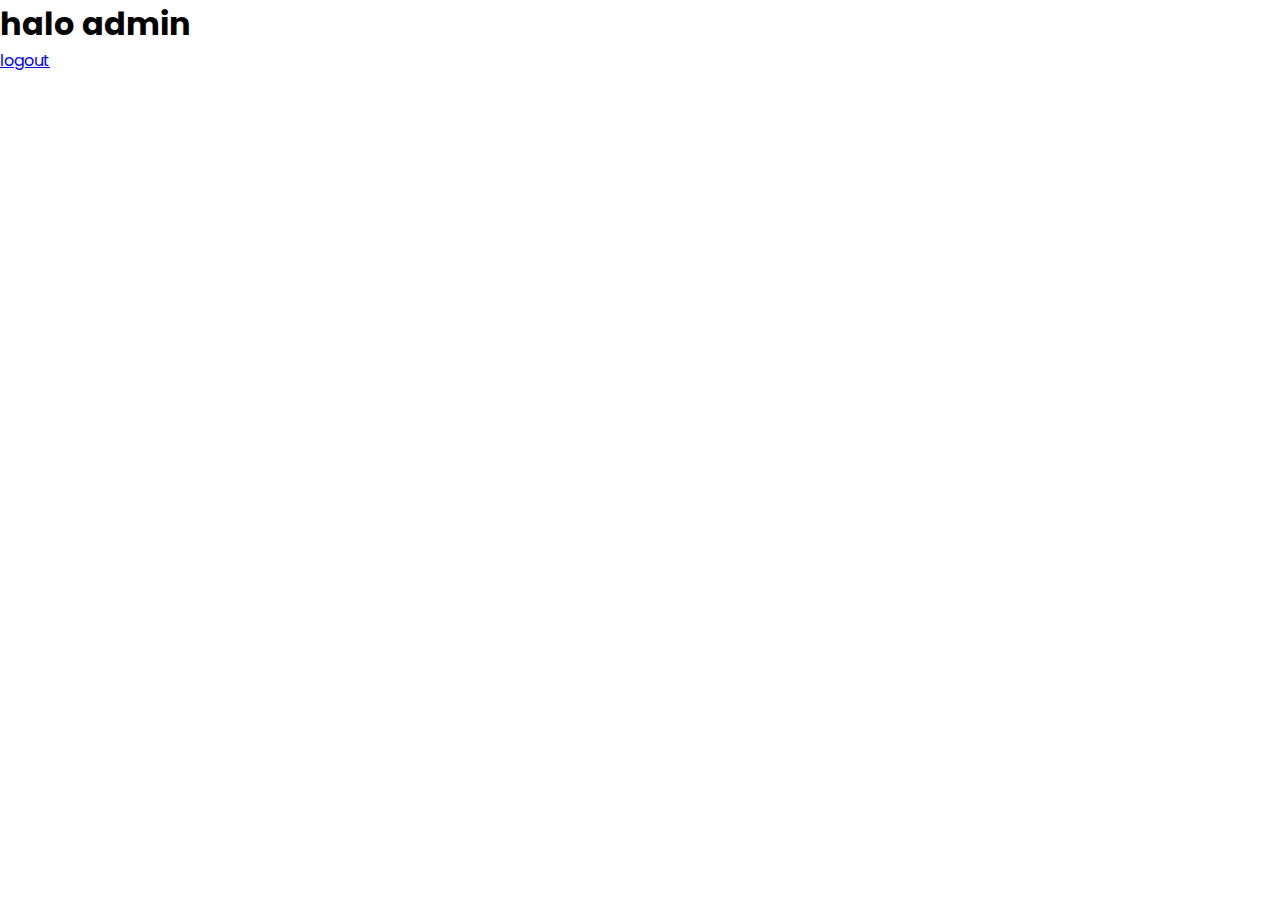
<file: admin.html>
<!DOCTYPE html>
<html lang="en">
    <head>
        <meta charset="UTF-8">
        <meta http-equiv="X-UA-Compatible" content="IE=edge">
        <meta name="viewport" content="width=device-width, initial-scale=1.0">
        <title>Admin Page</title>

        <!-- link -->
        <link rel="stylesheet" href="assets/css/style.css">

        <!-- page icon -->
        <link rel="icon" href="assets/img/cat-sushi-logo.png">
    </head>
    
    <body>
        <h1>halo admin</h1>
        <a href="index.html">logout</a>
    </body>
</html>
</file>
<file: assets/css/style.css>
@import url('https://fonts.googleapis.com/css2?family=Montserrat&family=Poppins&display=swap');

*,
*::before,
*::after {
  padding: 0;
  margin: 0;
  box-sizing: border-box;
}

body,
input {
  font-family: "Poppins", sans-serif;
}

main {
  width: 100%;
  min-height: 100vh;
  overflow: hidden;
  background-color: #5E6F64;
  padding: 2rem;
  display: flex;
  align-items: center;
  justify-content: center;
}

.box {
  position: relative;
  width: 100%;
  max-width: 1020px;
  height: 640px;
  background-color: #F4F4F4;
  border-radius: 3.3rem;
  box-shadow: 0 60px 40px -30px rgba(0, 0, 0, 0.27);
}

.inner-box {
  position: absolute;
  width: calc(100% - 4.1rem);
  height: calc(100% - 4.1rem);
  top: 50%;
  left: 50%;
  transform: translate(-50%, -50%);
}

.forms-wrap {
  position: absolute;
  height: 100%;
  width: 45%;
  top: 0;
  left: 0;
  display: grid;
  grid-template-columns: 1fr;
  grid-template-rows: 1fr;
  transition: 0.8s ease-in-out;
}

form {
  max-width: 260px;
  width: 100%;
  margin: 0 auto;
  height: 100%;
  display: flex;
  flex-direction: column;
  justify-content: space-evenly;
  grid-column: 1 / 2;
  grid-row: 1 / 2;
  transition: opacity 0.02s 0.4s;
}

.heading h2 {
  font-size: 2.1rem;
  font-weight: 600;
  color: #3F4441;
}

.heading h6 {
  color: #bababa;
  font-weight: 400;
  font-size: 0.75rem;
  display: inline;
}

.error-msg {
  display: block;
  background-color: crimson;
  color: #F4F4F4;
  text-align: center;
  padding: .5rem 0;
}

.toggle {
  color: #151111;
  text-decoration: none;
  font-size: 0.75rem;
  font-weight: 500;
  transition: 0.3s;
}

.toggle:hover {
  color: #BA7967;
}

.input-wrap {
  position: relative;
  height: 37px;
  margin-bottom: 2rem;
}

.input-field {
  position: absolute;
  width: 100%;
  height: 100%;
  background: none;
  border: none;
  outline: none;
  border-bottom: 1px solid #bbb;
  padding: 0;
  font-size: 0.95rem;
  color: #151111;
  transition: 0.4s;
}

.input-field.active {
  border-bottom-color: #151111;
}

.input-field.active {
  font-size: 0.75rem;
  top: -2px;
}

.sign-btn {
  display: inline-block;
  width: 100%;
  height: 43px;
  background-color: #BA7967;
  color: #fff;
  border: none;
  cursor: pointer;
  border-radius: 0.8rem;
  font-size: 0.8rem;
  margin-bottom: 2rem;
  transition: 0.3s;
}

.sign-btn:hover {
  background-color: #D49A89;
}

.text {
  color: #bbb;
  font-size: 0.7rem;
}
  
.text a {
  color: #bbb;
  transition: 0.3s;
}
  
.text a:hover {
  color: #BA7967;
}

.carousel {
  position: absolute;
  height: 100%;
  width: 55%;
  left: 45%;
  top: 0;
  background-color: #ffe0d2;
  border-radius: 2rem;
  display: grid;
  grid-template-rows: auto 1fr;
  padding-bottom: 2rem;
  overflow: hidden;
  transition: 0.8s ease-in-out;
}

.images-wrapper {
  display: grid;
  grid-template-columns: 1fr;
  grid-template-rows: 1fr;
}

.image {
  width: 100%;
  grid-column: 1/2;
  grid-row: 1/2;
  opacity: 0;
  transition: opacity 0.3s, transform 0.5s;
}

.show-hide {
  position: absolute;
  left: 94%;
  transform: translateY(20%);
}

.show-hide i {
  font-size: 19px;
  color: #3F4441;
  cursor: pointer;
  display: none;
}

.show-hide i.hide::before {
  content: "\f070";
}

input:valid~.show-hide i {
  display: block;
}



/* media */
@media (max-width: 850px) {
  .box {
    height: auto;
    max-width: 550px;
    overflow: hidden;
  }

  .inner-box {
    position: static;
    transform: none;
    width: revert;
    height: revert;
    padding: 2rem;
  }

  .forms-wrap {
    position: revert;
    width: 100%;
    height: auto;
  }

  form {
    max-width: revert;
    padding: 1.5rem 2.5rem 2rem;
    transition: transform 0.8s ease-in-out, opacity 0.45s linear;
  }

  .heading {
    margin: 2rem 0;
  }

  form.sign-up-form {
    transform: translateX(100%);
  }

  main.sign-up-mode form.sign-in-form {
    transform: translateX(-100%);
  }

  main.sign-up-mode form.sign-up-form {
    transform: translateX(0%);
  }

  .carousel {
    display: none;
  }

  .images-wrapper {
    display: none;
  }
}

@media (max-width: 530px) {
  main {
    padding: 1rem;
  }

  .box {
    border-radius: 2rem;
  }

  .inner-box {
    padding: 1rem;
  }

  .carousel {
    padding: 1.5rem 1rem;
    border-radius: 1.6rem;
  }

  form {
    padding: 1rem 2rem 1.5rem;
  }
}
</file>
